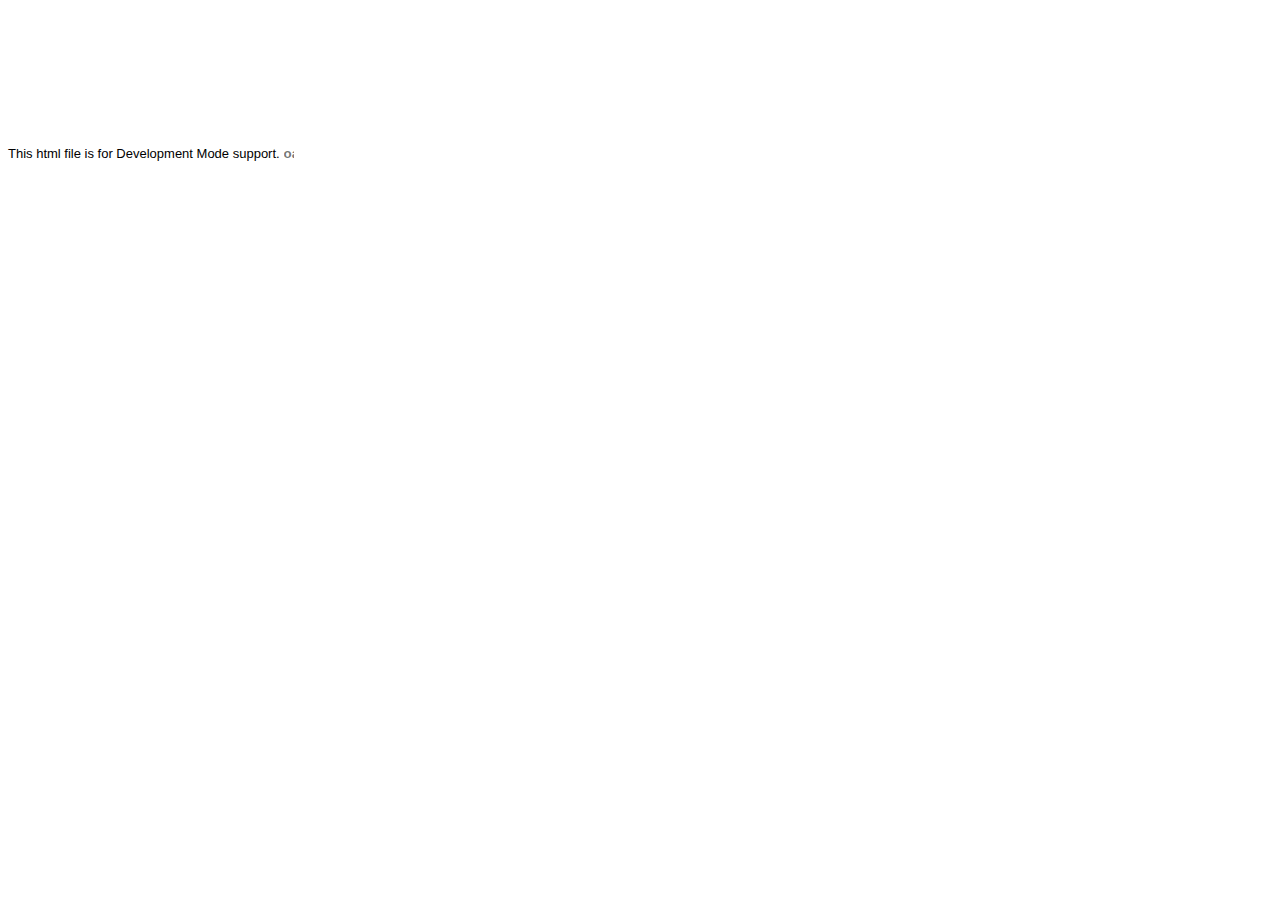
<file: src/main/webapp/home/hosted.html>
<html>
<head><script>
var $wnd = parent;
var $doc = $wnd.document;
var $moduleName, $moduleBase, $entry
,$stats = $wnd.__gwtStatsEvent ? function(a) {return $wnd.__gwtStatsEvent(a);} : null
,$sessionId = $wnd.__gwtStatsSessionId ? $wnd.__gwtStatsSessionId : null;
// Lightweight metrics
if ($stats) {
  var moduleFuncName = location.search.substr(1);
  var moduleFunc = $wnd[moduleFuncName];
  var moduleName = moduleFunc ? moduleFunc.moduleName : "unknown";
  $stats({moduleName:moduleName,sessionId:$sessionId,subSystem:'startup',evtGroup:'moduleStartup',millis:(new Date()).getTime(),type:'moduleEvalStart'});
}
var $hostedHtmlVersion="2.1";

var gwtOnLoad;
var $hosted = "localhost:9997";

function loadIframe(url) {
  var topDoc = window.top.document;

  // create an iframe
  var iframeDiv = topDoc.createElement("div");
  iframeDiv.innerHTML = "<iframe scrolling=no frameborder=0 src='" + url + "'>";
  var iframe = iframeDiv.firstChild;
  
  // mess with the iframe style a little
  var iframeStyle = iframe.style;
  iframeStyle.position = "absolute";
  iframeStyle.borderWidth = "0";
  iframeStyle.left = "0";
  iframeStyle.top = "0";
  iframeStyle.width = "100%";
  iframeStyle.backgroundColor = "#ffffff";
  iframeStyle.zIndex = "1";
  iframeStyle.height = "100%";

  // update the top window's document's body's style
  var hostBodyStyle = window.top.document.body.style; 
  hostBodyStyle.margin = "0";
  hostBodyStyle.height = iframeStyle.height;
  hostBodyStyle.overflow = "hidden";

  // insert the iframe
  topDoc.body.insertBefore(iframe, topDoc.body.firstChild);
}

var ua = navigator.userAgent.toLowerCase();
if (ua.indexOf("gecko") != -1) {
  // install eval wrapper on FF to avoid EvalError problem
  var __eval = window.eval;
  window.eval = function(s) {
    return __eval(s);
  }
}
if (ua.indexOf("chrome") != -1) {
  // work around __gwt_ObjectId appearing in JS objects
  var hop = Object.prototype.hasOwnProperty;
  Object.prototype.hasOwnProperty = function(prop) {
    return prop != "__gwt_ObjectId" && hop.call(this, prop);
  };
  // do the same in our parent as well -- see issue 4486
  // NOTE: this will have to be changed when we support non-iframe-based DevMode 
  var hop2 = parent.Object.prototype.hasOwnProperty;
  parent.Object.prototype.hasOwnProperty = function(prop) {
    return prop != "__gwt_ObjectId" && hop2.call(this, prop);
  };
}

// wrapper to call JS methods, which we need both to be able to supply a
// different this for method lookup and to get the exception back
function __gwt_jsInvoke(thisObj, methodName) {
  try {
    var args = Array.prototype.slice.call(arguments, 2);
    return [0, window[methodName].apply(thisObj, args)];
  } catch (e) {
    return [1, e];
  }
}

var __gwt_javaInvokes = [];
function __gwt_makeJavaInvoke(argCount) {
  return __gwt_javaInvokes[argCount] || __gwt_doMakeJavaInvoke(argCount);
}

function __gwt_doMakeJavaInvoke(argCount) {
  // IE6 won't eval() anonymous functions except as r-values
  var argList = "";
  for (var i = 0; i < argCount; i++) {
    argList += ",p" + i;
  }
  var argListNoComma = argList.substring(1);

  return eval(
    "__gwt_javaInvokes[" + argCount + "] =\n" +
    "  function(thisObj, dispId" + argList + ") {\n" +
    "    var result = __static(dispId, thisObj" + argList + ");\n" +
    "    if (result[0]) {\n" +
    "      throw result[1];\n" +
    "    } else {\n" +
    "      return result[1];\n" +
    "    }\n" +
    "  }\n"
  ); 
}

/*
 * This is used to create tear-offs of Java methods.  Each function corresponds
 * to exactly one dispId, and also embeds the argument count.  We get the "this"
 * value from the context in which the function is being executed.
 * Function-object identity is preserved by caching in a sparse array.
 */
var __gwt_tearOffs = [];
var __gwt_tearOffGenerators = [];
function __gwt_makeTearOff(proxy, dispId, argCount) {
  return __gwt_tearOffs[dispId] || __gwt_doMakeTearOff(dispId, argCount);
}

function __gwt_doMakeTearOff(dispId, argCount) {
  return __gwt_tearOffs[dispId] = 
      (__gwt_tearOffGenerators[argCount] || __gwt_doMakeTearOffGenerator(argCount))(dispId);
}

function __gwt_doMakeTearOffGenerator(argCount) {
  // IE6 won't eval() anonymous functions except as r-values
  var argList = "";
  for (var i = 0; i < argCount; i++) {
    argList += ",p" + i;
  }
  var argListNoComma = argList.substring(1);

  return eval(
    "__gwt_tearOffGenerators[" + argCount + "] =\n" +
    "  function(dispId) {\n" +
    "    return function(" + argListNoComma + ") {\n" +
    "      var result = __static(dispId, this" + argList + ");\n" +
    "      if (result[0]) {\n" +
    "        throw result[1];\n" +
    "      } else {\n" +
    "        return result[1];\n" +
    "      }\n" +
    "    }\n" +
    "  }\n"
  ); 
}

function __gwt_makeResult(isException, result) {
  return [isException, result];
}

function __gwt_disconnected() {
  // Prevent double-invocation.
  window.__gwt_disconnected = new Function();
  // Do it in a timeout so we can be sure we have a clean stack.
  window.setTimeout(__gwt_disconnected_impl, 1);
}

function __gwt_disconnected_impl() {
  __gwt_displayGlassMessage('GWT Code Server Disconnected',
      'Most likely, you closed GWT Development Mode. Or, you might have lost '
      + 'network connectivity. To fix this, try restarting GWT Development Mode and '
      + 'refresh this page.');
}

// Keep track of z-index to allow layering of multiple glass messages
var __gwt_glassMessageZIndex = 2147483647;

// Note this method is also used by ModuleSpace.java
function __gwt_displayGlassMessage(summary, details) {
  var topWin = window.top;
  var topDoc = topWin.document;
  var outer = topDoc.createElement("div");
  // Do not insert whitespace or outer.firstChild will get a text node.
  outer.innerHTML = 
    '<div style="position:absolute;z-index:' + __gwt_glassMessageZIndex-- +
    ';left:50px;top:50px;width:600px;color:#FFF;font-family:verdana;text-align:left;">' +
    '<div style="font-size:30px;font-weight:bold;">' + summary + '</div>' +
    '<div style="font-size:15px;">' + details + '</div>' +
    '</div>' +
    '<div style="position:absolute;z-index:' + __gwt_glassMessageZIndex-- +
    ';left:0px;top:0px;right:0px;bottom:0px;filter:alpha(opacity=60);opacity:0.6;background-color:#000;"></div>'
  ;
  topDoc.body.appendChild(outer);
  var glass = outer.firstChild;
  var glassStyle = glass.style;

  // Scroll to the top and remove scrollbars.
  topWin.scrollTo(0, 0);
  if (topDoc.compatMode == "BackCompat") {
    topDoc.body.style["overflow"] = "hidden";
  } else {
    topDoc.documentElement.style["overflow"] = "hidden";
  }

  // Steal focus.
  glass.focus();

  if ((navigator.userAgent.indexOf("MSIE") >= 0) && (topDoc.compatMode == "BackCompat")) {
    // IE quirks mode doesn't support right/bottom, but does support this.
    glassStyle.width = "125%";
    glassStyle.height = "100%";
  } else if (navigator.userAgent.indexOf("MSIE 6") >= 0) {
    // IE6 doesn't have a real standards mode, so we have to use hacks.
    glassStyle.width = "125%"; // Get past scroll bar area.
    // Nasty CSS; onresize would be better but the outer window won't let us add a listener IE.
    glassStyle.setExpression("height", "document.documentElement.clientHeight");
  }

  $doc.title = summary + " [" + $doc.title + "]";
}

function findPluginObject() {
  try {
    return document.getElementById('pluginObject');
  } catch (e) {
    return null;
  }
}

function findPluginEmbed() {
  try {
    return document.getElementById('pluginEmbed')
  } catch (e) {
    return null;
  }
}

function findPluginXPCOM() {
  try {
    return __gwt_HostedModePlugin;
  } catch (e) {
    return null;
  }
}

gwtOnLoad = function(errFn, modName, modBase){
  $moduleName = modName;
  $moduleBase = modBase;

  // Note that the order is important
  var pluginFinders = [
    findPluginXPCOM,
    findPluginObject,
    findPluginEmbed,
  ];
  var topWin = window.top;
  var url = topWin.location.href;
  if (!topWin.__gwt_SessionID) {
    var ASCII_EXCLAMATION = 33;
    var ASCII_TILDE = 126;
    var chars = [];
    for (var i = 0; i < 16; ++i) {
      chars.push(Math.floor(ASCII_EXCLAMATION
          + Math.random() * (ASCII_TILDE - ASCII_EXCLAMATION + 1)));
    }
    topWin.__gwt_SessionID = String.fromCharCode.apply(null, chars);
  }
  var plugin = null;
  for (var i = 0; i < pluginFinders.length; ++i) {
    try {
      var maybePlugin = pluginFinders[i]();
      if (maybePlugin != null && maybePlugin.init(window)) {
        plugin = maybePlugin;
        break;
      }
    } catch (e) {
    }
  }
  if (!plugin) {
    // try searching for a v1 plugin for backwards compatibility
    var found = false;
    for (var i = 0; i < pluginFinders.length; ++i) {
      try {
        plugin = pluginFinders[i]();
        if (plugin != null && plugin.connect($hosted, $moduleName, window)) {
          return;
        }
      } catch (e) {
      }
    }
    loadIframe("http://gwt.google.com/missing-plugin");
  } else {
    if (plugin.connect(url, topWin.__gwt_SessionID, $hosted, $moduleName,
        $hostedHtmlVersion)) {
      window.onUnload = function() {
        try {
          // wrap in try/catch since plugins are not required to supply this
          plugin.disconnect();
        } catch (e) {
        }
      };
    } else {
      if (errFn) {
        errFn(modName);
      } else {
        __gwt_displayGlassMessage(
            "Plugin failed to connect to Development Mode server at " + simpleEscape($hosted),
            "Follow the troubleshooting instructions at "
            + "<a href='http://code.google.com/p/google-web-toolkit/wiki/TroubleshootingOOPHM'>"
            + "http://code.google.com/p/google-web-toolkit/wiki/TroubleshootingOOPHM</a>");
      }
    }
  }
}

function simpleEscape(originalString) {
  return originalString.replace(/&/g,"&amp;")
    .replace(/</g,"&lt;")
    .replace(/>/g,"&gt;")
    .replace(/\'/g, "&#39;")
    .replace(/\"/g,"&quot;");
}

window.onunload = function() {
};

// Lightweight metrics
window.fireOnModuleLoadStart = function(className) {
  $stats && $stats({moduleName:$moduleName, sessionId:$sessionId, subSystem:'startup', evtGroup:'moduleStartup', millis:(new Date()).getTime(), type:'onModuleLoadStart', className:className});
};

window.__gwt_module_id = 0;
</script></head>
<body>
<font face='arial' size='-1'>This html file is for Development Mode support.</font>
<script><!--
// Lightweight metrics
$stats && $stats({moduleName:$moduleName, sessionId:$sessionId, subSystem:'startup', evtGroup:'moduleStartup', millis:(new Date()).getTime(), type:'moduleEvalEnd'});

// OOPHM currently only supports IFrameLinker
var query = parent.location.search;
if (!findPluginXPCOM()) {
  document.write('<embed id="pluginEmbed" type="application/x-gwt-hosted-mode" width="10" height="10">');
  document.write('</embed>');
  document.write('<object id="pluginObject" CLASSID="CLSID:1D6156B6-002B-49E7-B5CA-C138FB843B4E">');
  document.write('</object>');
}

// look for the old query parameter if we don't find the new one
var idx = query.indexOf("gwt.codesvr=");
if (idx >= 0) {
  idx += 12;  // "gwt.codesvr=".length() == 12
} else {
  idx = query.indexOf("gwt.hosted=");
  if (idx >= 0) {
    idx += 11;  // "gwt.hosted=".length() == 11
  }
}
if (idx >= 0) {
  var amp = query.indexOf("&", idx);
  if (amp >= 0) {
    $hosted = query.substring(idx, amp);
  } else {
    $hosted = query.substring(idx);
  }

  // According to RFC 3986, some of this component's characters (e.g., ':')
  // are reserved and *may* be escaped.
  $hosted = decodeURIComponent($hosted);
}

query = window.location.search.substring(1);
if (query && $wnd[query]) setTimeout($wnd[query].onScriptLoad, 1);
--></script></body></html>
</file>
